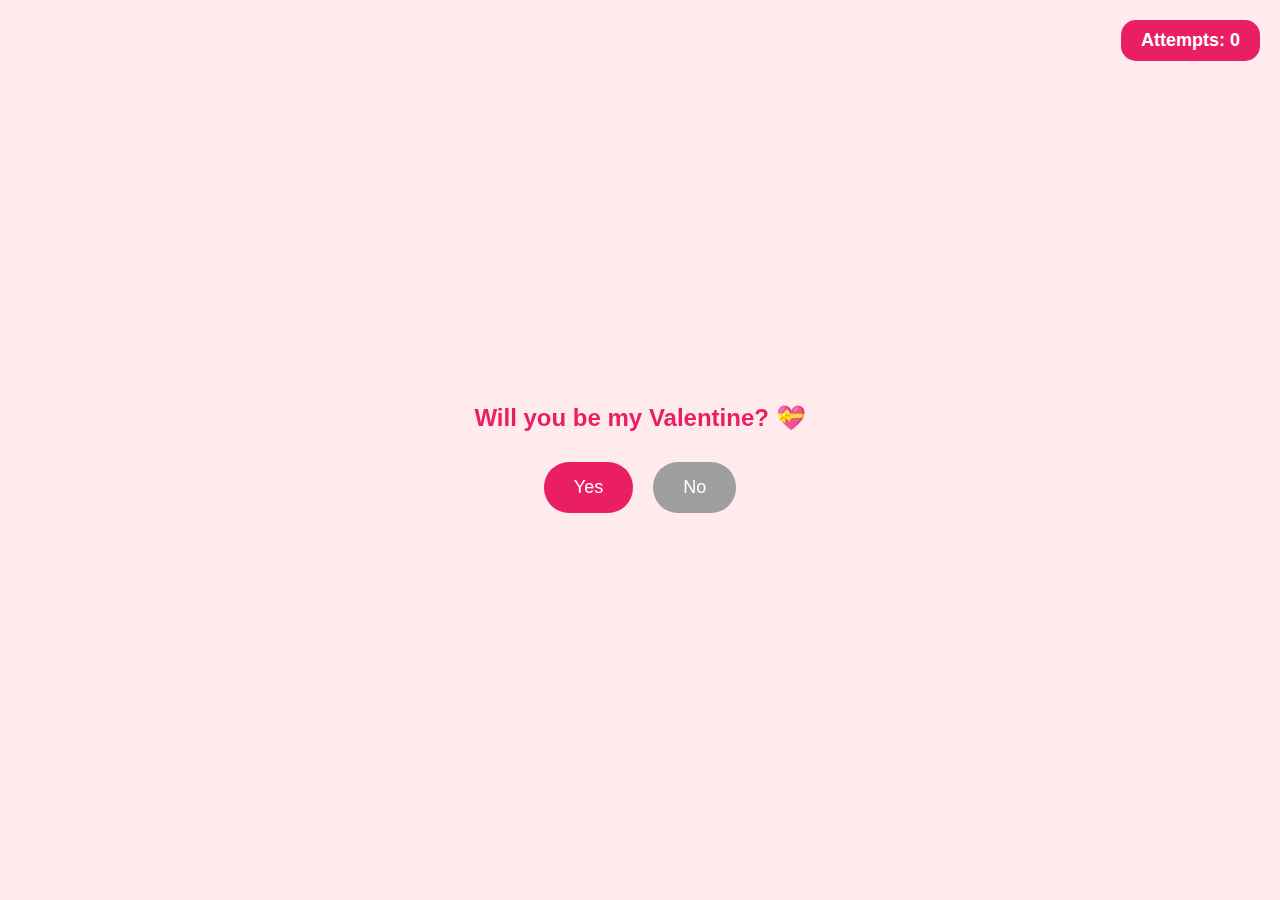
<file: index.html>
<!DOCTYPE html>
<html lang="en">
<head>
    <meta charset="UTF-8">
    <meta name="viewport" content="width=device-width, initial-scale=1.0">
    <title>Valentine's Question</title>
    <link rel="stylesheet" href="style.css">
</head>
<body>
    <div class="hearts" id="hearts"></div>
    <div id="score-counter">Attempts: 0</div>
    <div class="container">
        <h1>Will you be my Valentine? 💝</h1>
        <div class="buttons">
            <button id="yesBtn" onclick="accepted()">Yes</button>
            <button id="noBtn" onclick="handleNoButtonClick()">No</button>
        </div>
    </div>

    <script>
        let yesButtonSize = 1;
        let noButtonClicks = 0;
        
        function handleNoButtonClick() {
            noButtonClicks++;
            document.getElementById('score-counter').textContent = `Attempts: ${noButtonClicks}`;
            if (noButtonClicks >= 2) {
                moveButton();
            }
        }
        
        function moveButton() {
            const noBtn = document.getElementById('noBtn');
            const yesBtn = document.getElementById('yesBtn');
            
            // Make Yes button bigger
            yesButtonSize += 0.2;
            yesBtn.style.transform = `scale(${yesButtonSize})`;
            
            // Random position for No button
            const maxX = window.innerWidth - noBtn.offsetWidth;
            const maxY = window.innerHeight - noBtn.offsetHeight;
            
            const randomX = Math.floor(Math.random() * maxX);
            const randomY = Math.floor(Math.random() * maxY);
            
            noBtn.style.position = 'fixed';
            noBtn.style.left = randomX + 'px';
            noBtn.style.top = randomY + 'px';
        }

        function accepted() {
            document.body.innerHTML = `
                <div class="container">
                    <h1>YAYY SOURDOUGH PIZZA! ❤️</h1>
                </div>
            `;
            createHearts();
        }

        function createHearts() {
            const hearts = document.getElementById('hearts');
            setInterval(() => {
                const heart = document.createElement('div');
                heart.innerHTML = '❤️';
                heart.style.position = 'fixed';
                heart.style.left = Math.random() * 100 + 'vw';
                heart.style.top = '100vh';
                heart.style.fontSize = (Math.random() * 20 + 10) + 'px';
                heart.style.animation = 'float 4s linear forwards';
                hearts.appendChild(heart);
                
                setTimeout(() => {
                    heart.remove();
                }, 4000);
            }, 300);
        }

        document.addEventListener('DOMContentLoaded', () => {
            // Make sure buttons are visible on mobile
            const container = document.querySelector('.container');
            container.style.padding = '20px';
            if (window.innerHeight < 600) {
                container.style.transform = 'scale(0.8)';
            }
        });
    </script>

    <style>
        @keyframes float {
            to {
                transform: translateY(-100vh);
            }
        }
    </style>
</body>
</html>
</file>
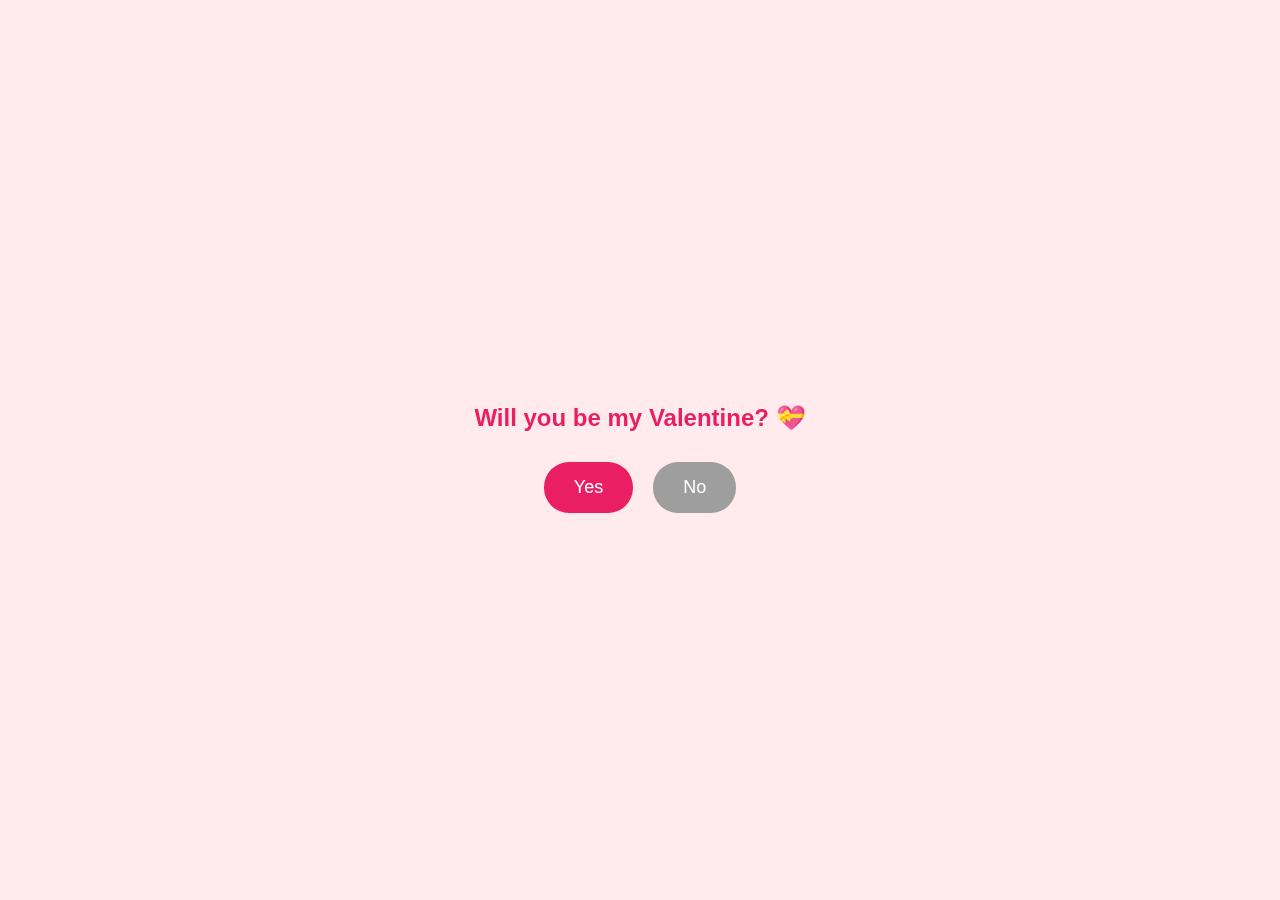
<file: main.html>
<!DOCTYPE html>
<html lang="en">
<head>
    <meta charset="UTF-8">
    <meta name="viewport" content="width=device-width, initial-scale=1.0">
    <title>Valentine's Question</title>
    <link rel="stylesheet" href="style.css">
</head>
<body>
    <div class="hearts" id="hearts"></div>
    <div class="container">
        <h1>Will you be my Valentine? 💝</h1>
        <div class="buttons">
            <button id="yesBtn" onclick="accepted()">Yes</button>
            <button id="noBtn" onmouseover="moveButton()">No</button>
        </div>
    </div>

    <script>
        let yesButtonSize = 1;
        
        function moveButton() {
            const noBtn = document.getElementById('noBtn');
            const yesBtn = document.getElementById('yesBtn');
            
            // Make Yes button bigger
            yesButtonSize += 0.2;
            yesBtn.style.transform = `scale(${yesButtonSize})`;
            
            // Random position for No button
            const maxX = window.innerWidth - noBtn.offsetWidth;
            const maxY = window.innerHeight - noBtn.offsetHeight;
            
            const randomX = Math.floor(Math.random() * maxX);
            const randomY = Math.floor(Math.random() * maxY);
            
            noBtn.style.position = 'fixed';
            noBtn.style.left = randomX + 'px';
            noBtn.style.top = randomY + 'px';
        }

        function accepted() {
            document.body.innerHTML = `
                <div class="container">
                    <h1>Yay! I'm so happy! ❤️</h1>
                </div>
            `;
            createHearts();
        }

        function createHearts() {
            const hearts = document.getElementById('hearts');
            setInterval(() => {
                const heart = document.createElement('div');
                heart.innerHTML = '❤️';
                heart.style.position = 'fixed';
                heart.style.left = Math.random() * 100 + 'vw';
                heart.style.top = '100vh';
                heart.style.fontSize = (Math.random() * 20 + 10) + 'px';
                heart.style.animation = 'float 4s linear forwards';
                hearts.appendChild(heart);
                
                setTimeout(() => {
                    heart.remove();
                }, 4000);
            }, 300);
        }

        document.addEventListener('DOMContentLoaded', () => {
            // Make sure buttons are visible on mobile
            const container = document.querySelector('.container');
            container.style.padding = '20px';
            if (window.innerHeight < 600) {
                container.style.transform = 'scale(0.8)';
            }
        });
    </script>

    <style>
        @keyframes float {
            to {
                transform: translateY(-100vh);
            }
        }
    </style>
</body>
</html>
</file>
<file: style.css>
body {
    display: flex;
    flex-direction: column;
    align-items: center;
    justify-content: center;
    height: 100vh;
    margin: 0;
    background-color: #ffebee;
    font-family: Arial, sans-serif;
    text-align: center;
}

.container {
    padding: 20px;
}

h1 {
    color: #e91e63;
    font-size: 24px;
    margin-bottom: 30px;
}

.buttons {
    display: flex;
    gap: 20px;
    flex-wrap: wrap;
    justify-content: center;
}

button {
    padding: 15px 30px;
    border: none;
    border-radius: 25px;
    cursor: pointer;
    font-size: 18px;
    transition: all 0.3s ease;
}

#yesBtn {
    background-color: #e91e63;
    color: white;
}

#noBtn {
    background-color: #9e9e9e;
    color: white;
}

.hearts {
    position: fixed;
    width: 100%;
    height: 100%;
    pointer-events: none;
    z-index: -1;
}

@keyframes float {
    to {
        transform: translateY(-100vh);
    }
}

#score-counter {
    position: fixed;
    top: 20px;
    right: 20px;
    background-color: #e91e63;
    color: white;
    padding: 10px 20px;
    border-radius: 15px;
    font-size: 18px;
    font-weight: bold;
}
</file>
